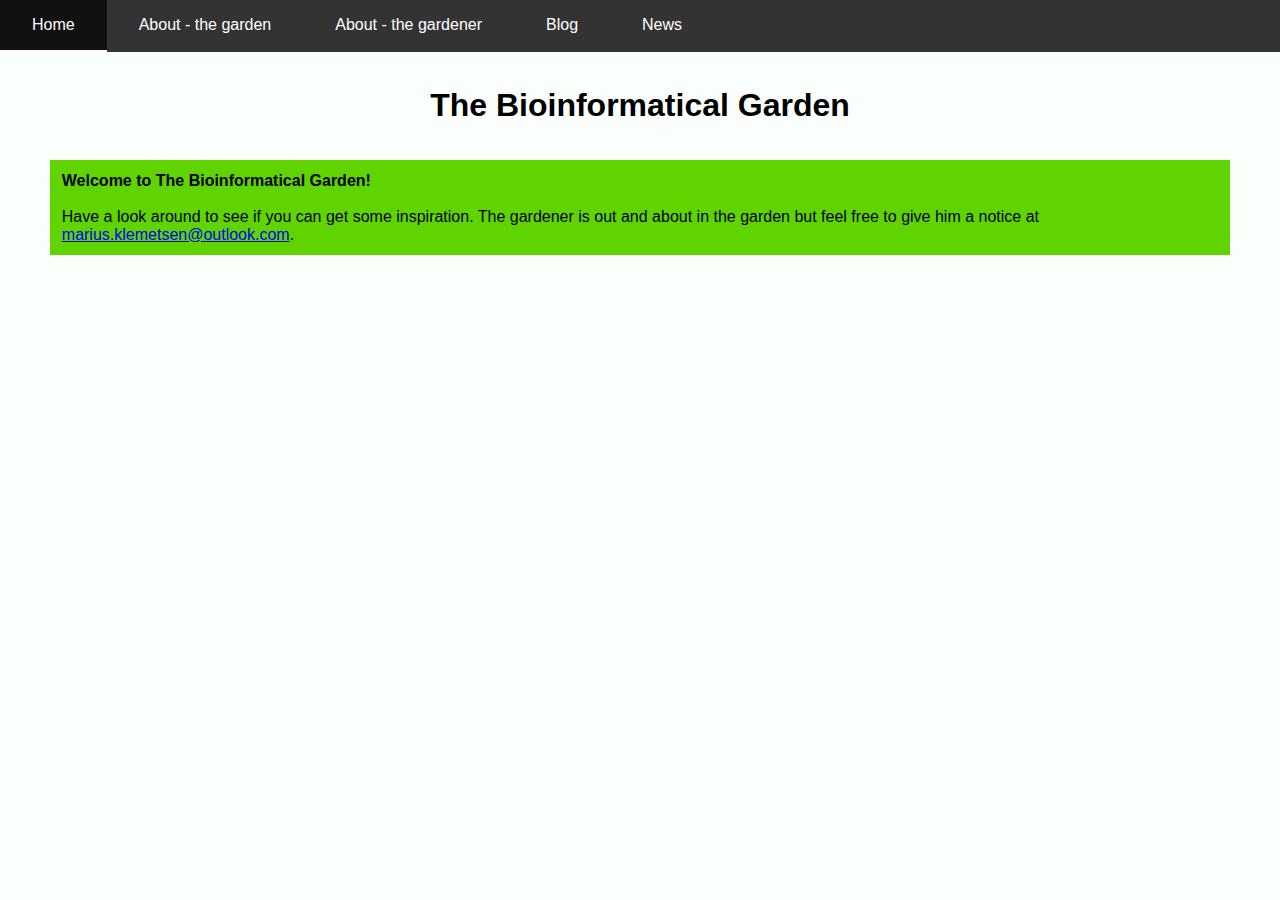
<file: index.html>
<!DOCTYPE html>
<html>
  <head>
    <title>The Bioinformatical Garden</title>
    <link rel="icon" type="image/x-icon" href="favicon.ico" />
    <link rel="stylesheet" href="website_style.css" />
    <meta charset="utf-8" />
    <meta name="viewport" content="width=device-width, initial-scale=1.0" />
    <script src="script.js" defer></script>
  </head>

  <body>
    <!-- <nav class="top_menu"> -->

    <button
      id="open-nav-button"
      onclick="openNav()"
      aria-label="open navbar"
      aria-expanded="false"
      aria-controls="navbar"
    >
      <svg
        xmlns="http://www.w3.org/2000/svg"
        height="32"
        viewBox="0 -960 960 960"
        width="32"
      >
        <path
          d="M120-240v-80h720v80H120Zm0-200v-80h720v80H120Zm0-200v-80h720v80H120Z"
        ></path>
      </svg>
    </button>

    <nav id="navbar">
      <ul>
        <li>
          <button
            id="close-nav-button"
            onclick="closeNav()"
            aria-label="close navbar"
          >
            <svg
              xmlns="http://www.w3.org/2000/svg"
              height="32"
              viewBox="0 -960 960 960"
              width="32"
              fill="#c9c9c9"
            >
              <path
                d="m256-200-56-56 224-224-224-224 56-56 224 224 224-224 56 56-224 224 224 224-56 56-224-224-224 224Z"
              ></path>
            </svg>
          </button>
        </li>
        <li>
          <a class="active-link" aria-current="page" href="index.html">Home</a>
        </li>
        <li><a href="webpages/about_project.html">About - the garden</a></li>
        <li><a href="webpages/about_me.html">About - the gardener</a></li>
        <li><a href="webpages/blog.html">Blog</a></li>
        <li><a href="#webpages/news.html">News</a></li>
      </ul>
    </nav>

    <div id="overlay" onclick="closeNav()" aria-hidden="true"></div>

    <main>
      <div class="top_heading">
        <h1>The Bioinformatical Garden</h1>
      </div>

      <div class="hero_page">
        <p>
          <b>Welcome to The Bioinformatical Garden!</b>
          <br />
          <br />
          Have a look around to see if you can get some inspiration. The
          gardener is out and about in the garden but feel free to give him a
          notice at
          <a href="mailto:marius.klemetsen@outlook.com"
            >marius.klemetsen@outlook.com</a
          >.
        </p>
      </div>
    </main>
  </body>
</html>
</file>
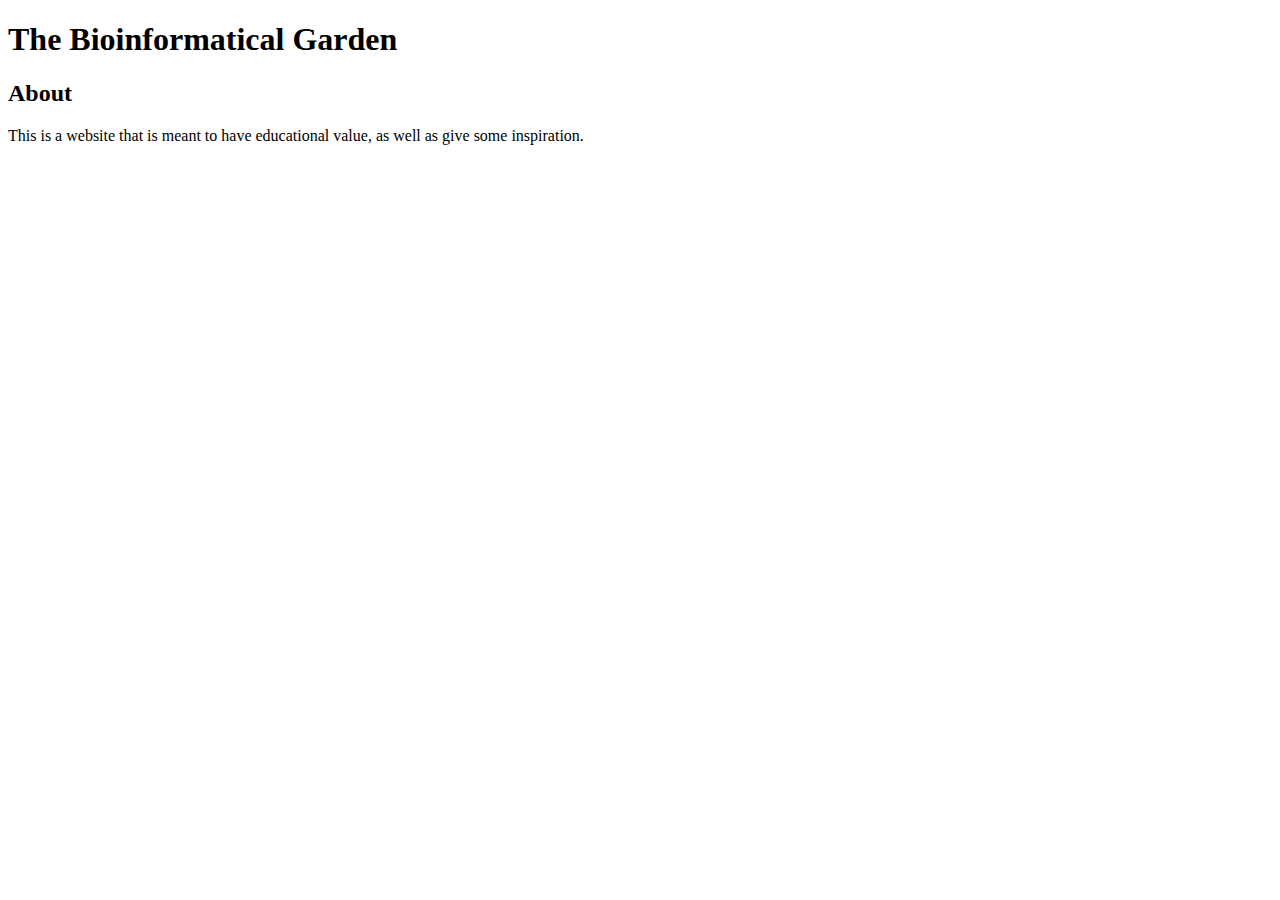
<file: pages/index.html>
<!DOCTYPE html>
<html>

<head>
    <title>The Bioinformatical Garden</title>
</head>

<body>

    <h1>The Bioinformatical Garden</h1>

    <h2>About</h2>
    <p>This is a website that is meant to have educational value, as well as give some inspiration.</p>

</body>

</html>
</file>
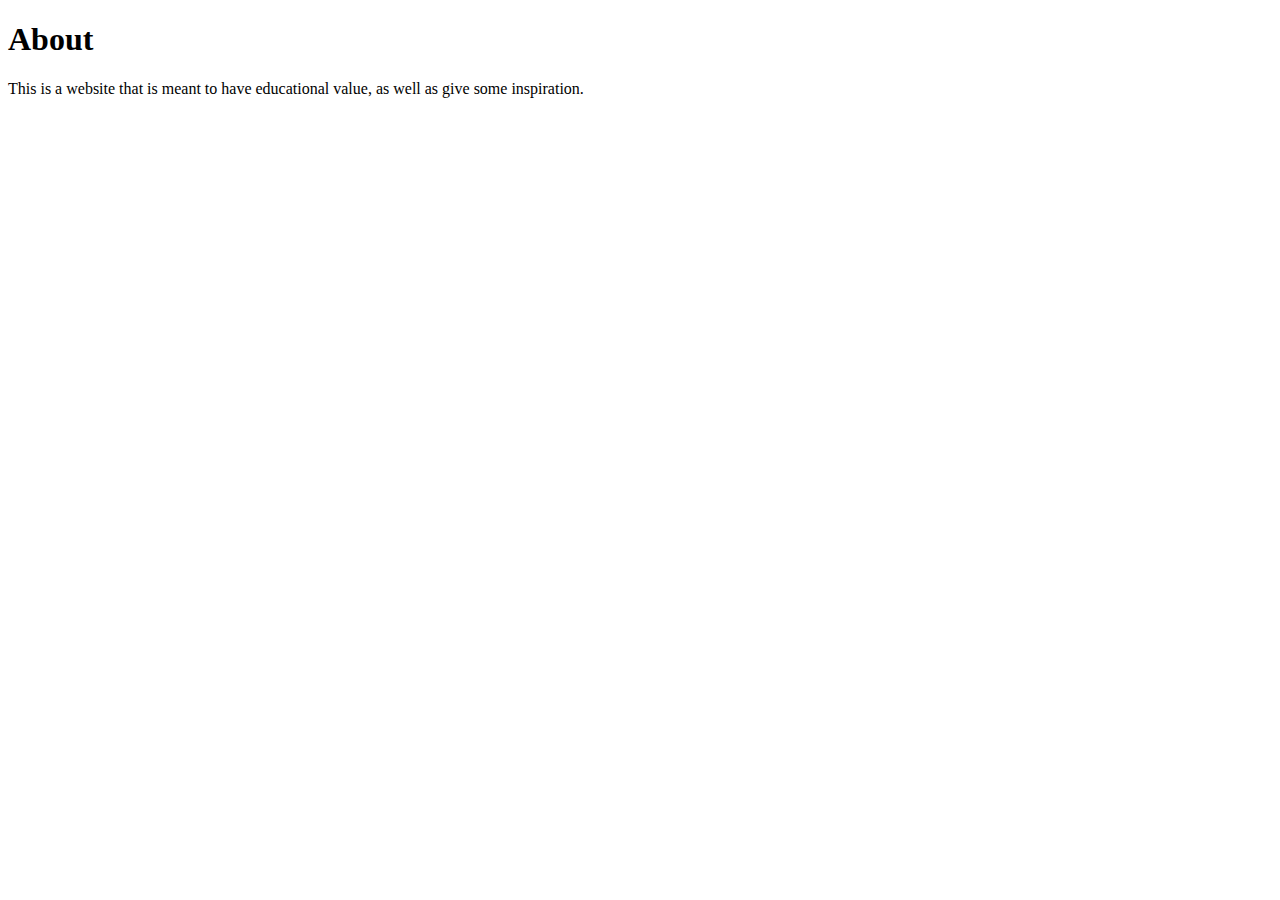
<file: website.html>
<!DOCTYPE html>
<html>
<head>
<title>The Bioinformatical Garden</title>
</head>
<body>

<h1>About</h1>
<p>This is a website that is meant to have educational value, as well as give some inspiration.</p>

</body>
</html>
</file>
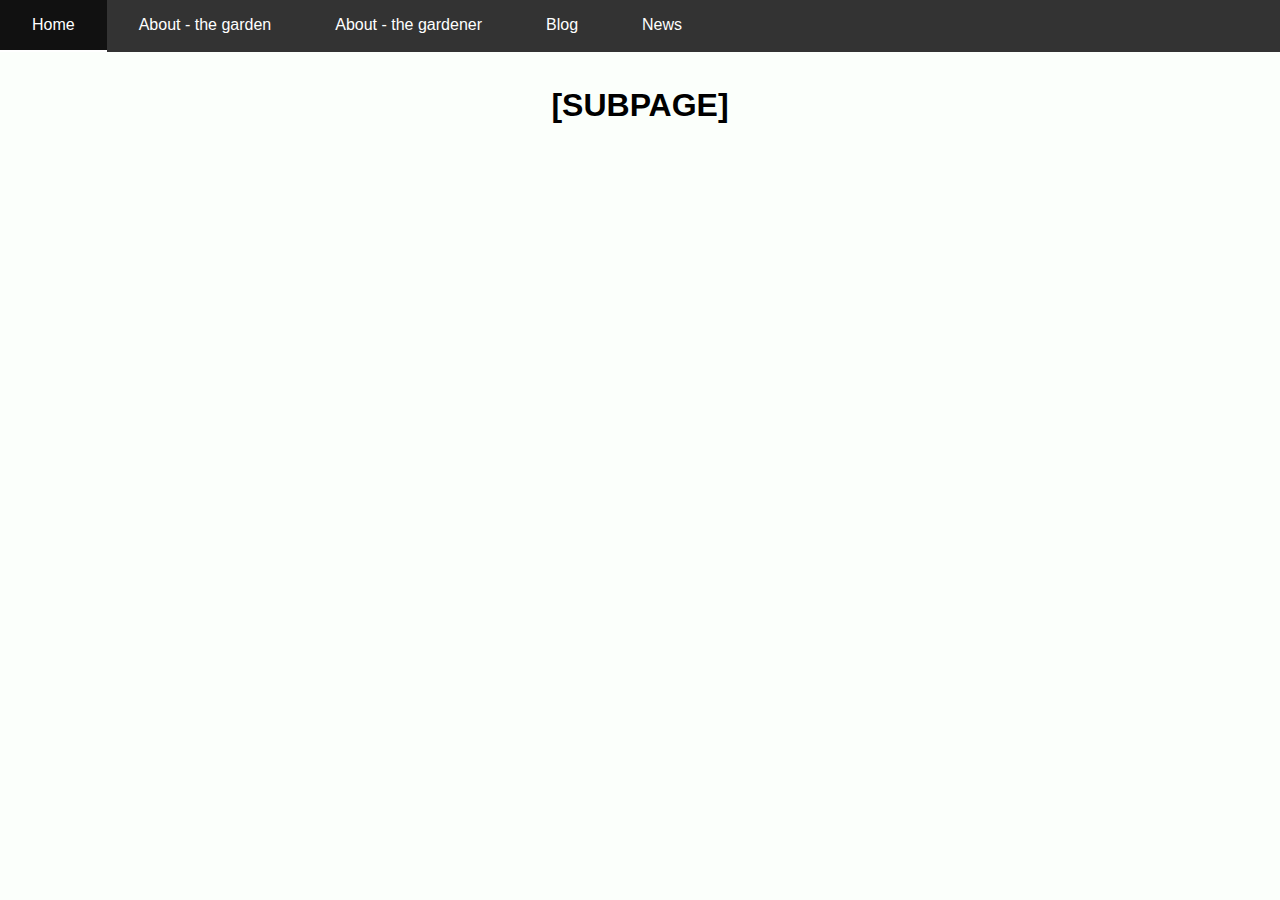
<file: webpages/template_subpage.html>
<!DOCTYPE html>
<html>
  <head>
    <title>The Bioinformatical Garden - [SUBPAGE]</title>
    <link rel="icon" type="image/x-icon" href="../favicon.ico" />
    <link rel="stylesheet" href="../website_style.css" />
    <meta charset="utf-8" />
    <meta name="viewport" content="width=device-width, initial-scale=1.0" />
    <script src="../script.js" defer></script>
    <link
      rel="stylesheet-icons"
      href="https://maxcdn.bootstrapcdn.com/bootstrap/3.3.7/css/bootstrap.min.css"
    />
  </head>

  <body>
    <!-- Navigation menu -->
    <button
      id="open-nav-button"
      onclick="openNav()"
      aria-label="open navbar"
      aria-expanded="false"
      aria-controls="navbar"
    >
      <svg
        xmlns="http://www.w3.org/2000/svg"
        height="32"
        viewBox="0 -960 960 960"
        width="32"
      >
        <path
          d="M120-240v-80h720v80H120Zm0-200v-80h720v80H120Zm0-200v-80h720v80H120Z"
        ></path>
      </svg>
    </button>

    <nav id="navbar">
      <ul>
        <li>
          <button
            id="close-nav-button"
            onclick="closeNav()"
            aria-label="close navbar"
          >
            <svg
              xmlns="http://www.w3.org/2000/svg"
              height="32"
              viewBox="0 -960 960 960"
              width="32"
              fill="#c9c9c9"
            >
              <path
                d="m256-200-56-56 224-224-224-224 56-56 224 224 224-224 56 56-224 224 224 224-56 56-224-224-224 224Z"
              ></path>
            </svg>
          </button>
        </li>
        <li>
          <a class="active-link" aria-current="page" href="../index.html"
            >Home</a
          >
        </li>
        <li><a href="./about_project.html">About - the garden</a></li>
        <li><a href="./about_me.html">About - the gardener</a></li>
        <li><a href="./blog.html">Blog</a></li>
        <li><a href="#webpages/news.html">News</a></li>
      </ul>
    </nav>

    <div id="overlay" onclick="closeNav()" aria-hidden="true"></div>

    <!-- Main content -->
    <main id="main-content">
      <!-- Top heading -->
      <div class="top_heading">
        <h1>[SUBPAGE]</h1>
      </div>
    </main>

    <!-- Footer -->
    <footer></footer>
  </body>
</html>
</file>
<file: website_style.css>
:root {
    --main-bg-color: rgb(251, 255, 251);
    --secondary-bg-color: #333333;
    --secondary-bg-color-hover: #111111;
    --main-text-color: black;
    --secondary-text-color: white;
    --main-link-color: blue;
    --gr: 1.618;
    --main-font-size: 1em;
    --z-index-front: 2;
}

* {
    margin: 0;
    padding: 0;
    box-sizing: border-box;
  }

body {
    background-color: var(--main-bg-color);
    font-family: Helvetica, sans-serif;
    min-height: 100dvh;
    min-height: 100vh;
    display: grid;
    grid-template-columns: 50px 1fr 50px;
    grid-template-rows: auto 1fr auto;
    grid-template-areas: 
    "navbar navbar navbar"
    "sidebar-left main sidebar-right"
    "sidebar-left footer footer";
}

nav {
    grid-area: navbar;
    top: 0;
    position: sticky;
    z-index: var(--z-index-front);
    /* border-bottom: 1px solid white; */
    background-color: var(--secondary-bg-color);
}

nav ul {
    list-style: none;
    display: flex;
}

nav li {
    display: flex;
}

nav a {
    display: flex;
    text-decoration: none;
    color: var(--secondary-text-color);
    padding: 1em 2em;
    transition: background-color 150ms ease;
}

nav a:hover {
    background-color: var(--secondary-bg-color-hover);
}

nav a.active-link {
    border-bottom: 2px solid var(--secondary-text-color);
}

#open-nav-button {
    display: none;
    background: none;
    border: none;
    padding: 1em;
    margin-left: auto;
    cursor: pointer;
}

#close-nav-button {
    display: none;
    background: none;
    border: none;
    padding: 1em;
    cursor: pointer;
}

#overlay{
    background: rgba(0, 0, 0, .5);
    position: fixed;
    inset: 0;
    z-index: 9;
    display: none;
}

@media screen and (max-width: 700px){
    #open-nav-button, #close-nav-button{
        display: block;
    }
    nav {
        position: fixed;
        top: 0;
        right: -100%;
        height: 100dvh;
        height: 100vh;
        width: min(15em, 100%);
        z-index: 10;
        border-left: 1px solid var(--secondary-bg-color-hover);
        transition: right 300ms ease-out;
    }

    nav.show {
        right: 0;
        /* TODO Make sure that menu items are not available to TAB when hidden */
    }

    nav.show ~ #overlay {
        display: block;
    }

    nav ul {
        width: 100%;
        flex-direction: column;
    }

    nav a {
        width: 100%;
        padding-left: 2.5em;
    }
}



.sidebar-left aside { /*https://www.youtube.com/watch?v=S9OiWe5iBYo*/
    grid-area: sidebar-left;
    display: none;
}

.sidebar-right aside {
    grid-area: sidebar-right;
}

main {
    grid-area: main;
}

footer {
    grid-area: footer;
    z-index: var(--z-index-front);
}
/* 
p {
    font-size: var(--main-font-size);
}

h3 {
    font-size: var(--main-font-size) * var(--gr);
}
h2 {
    font-size: var(--main-font-size) * (2 * var(--gr));
}

h1 {
    font-size: var(--main-font-size) * (3 * var(--gr));
} */

/* a:link {
    text-decoration: none;
    color:var(--main-link-color);
}

a:visited {
    color:var(--main-link-color);
} */


.hero_page {
    background-color: #5fd400;
    padding: 1%;
}

.top_heading {
    padding: 3%;
}

.top_heading h1 {
    text-align: center;
    font-size: clamp(1.8rem, calc(7vw+1rem), 7rem); /*min, pref, max*/
    font-weight: bold;
}

.container {
    padding: 1%;
    /* padding-left: .5%;
    padding-right: .5%; */
}

.blog_entry_container {
    padding: 5%;
}

.image_container {
    width: 100%;
    height: auto;
    background-size: contain;
    background-position: left;
    background-repeat: no-repeat;
    display: flex;
    position: relative;
    justify-content: right;
}


.image_container > div {
    background-color: rgba(255, 255, 255, 0.7);
    width: 40%;
    margin: 10px;
    padding: 30px;
    /* opacity: 0.5; */
    justify-content: flex-end;
    /* flex-direction: row-reverse; */
}
</file>
